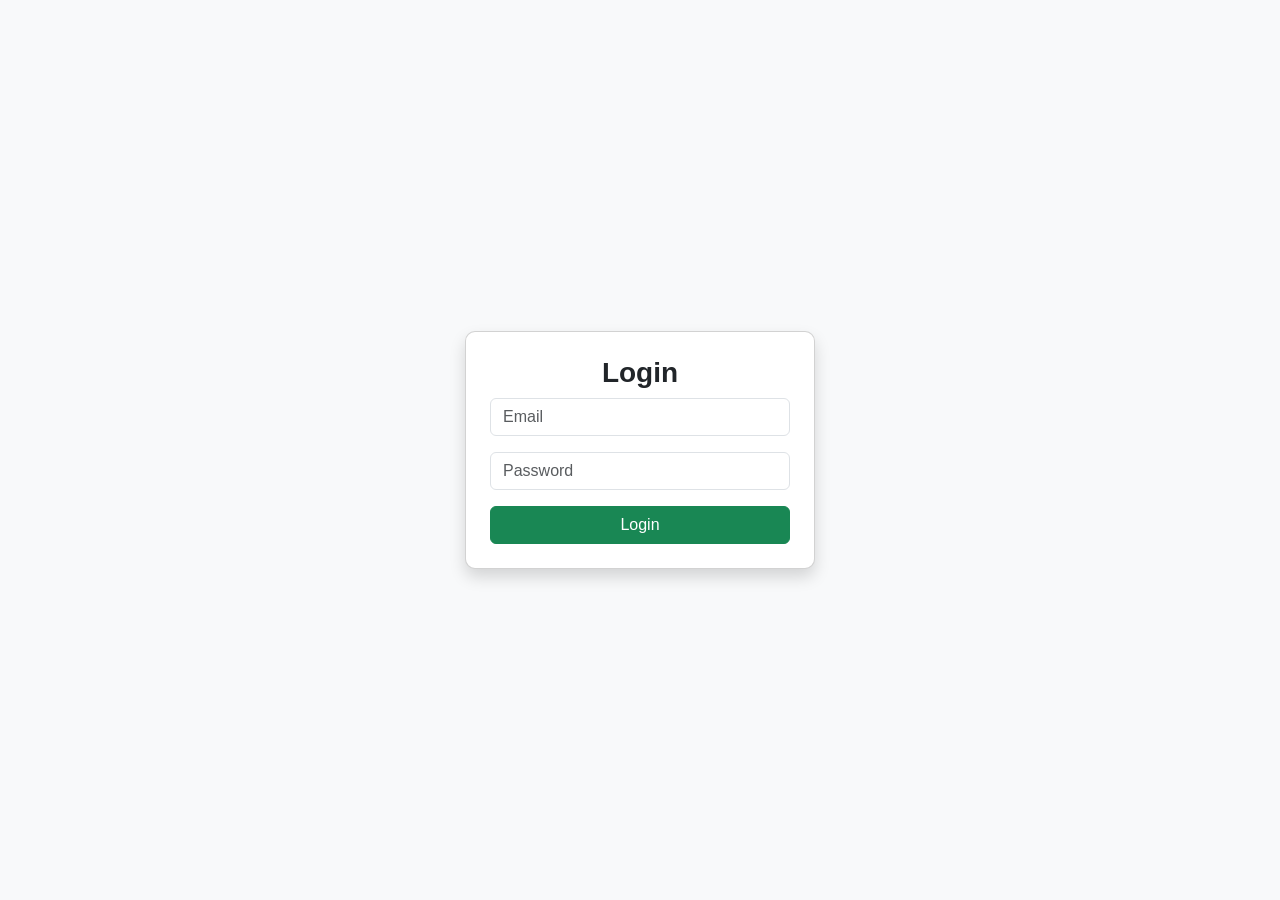
<file: frontend/index.html>
<!DOCTYPE html>
<html>
<head>
    <title>Login</title>

    <link href="https://cdn.jsdelivr.net/npm/bootstrap@5.3.0/dist/css/bootstrap.min.css" rel="stylesheet">
    <link rel="stylesheet" href="css/style.css">
</head>

<body class="bg-light">

<div class="container d-flex justify-content-center align-items-center vh-100">
    <div class="card p-4 shadow" style="width: 350px;">

        <h3 class="text-center">Login</h3>

        <form id="loginForm">

            <input type="email" id="email" class="form-control mb-3" placeholder="Email" required>

            <input type="password" id="password" class="form-control mb-3" placeholder="Password" required>

            <button type="submit" class="btn btn-success w-100">Login</button>

        </form>

    </div>
</div>

<script src="https://code.jquery.com/jquery-3.6.0.min.js"></script>
<script src="js/login.js"></script>

</body>
</html>
</file>
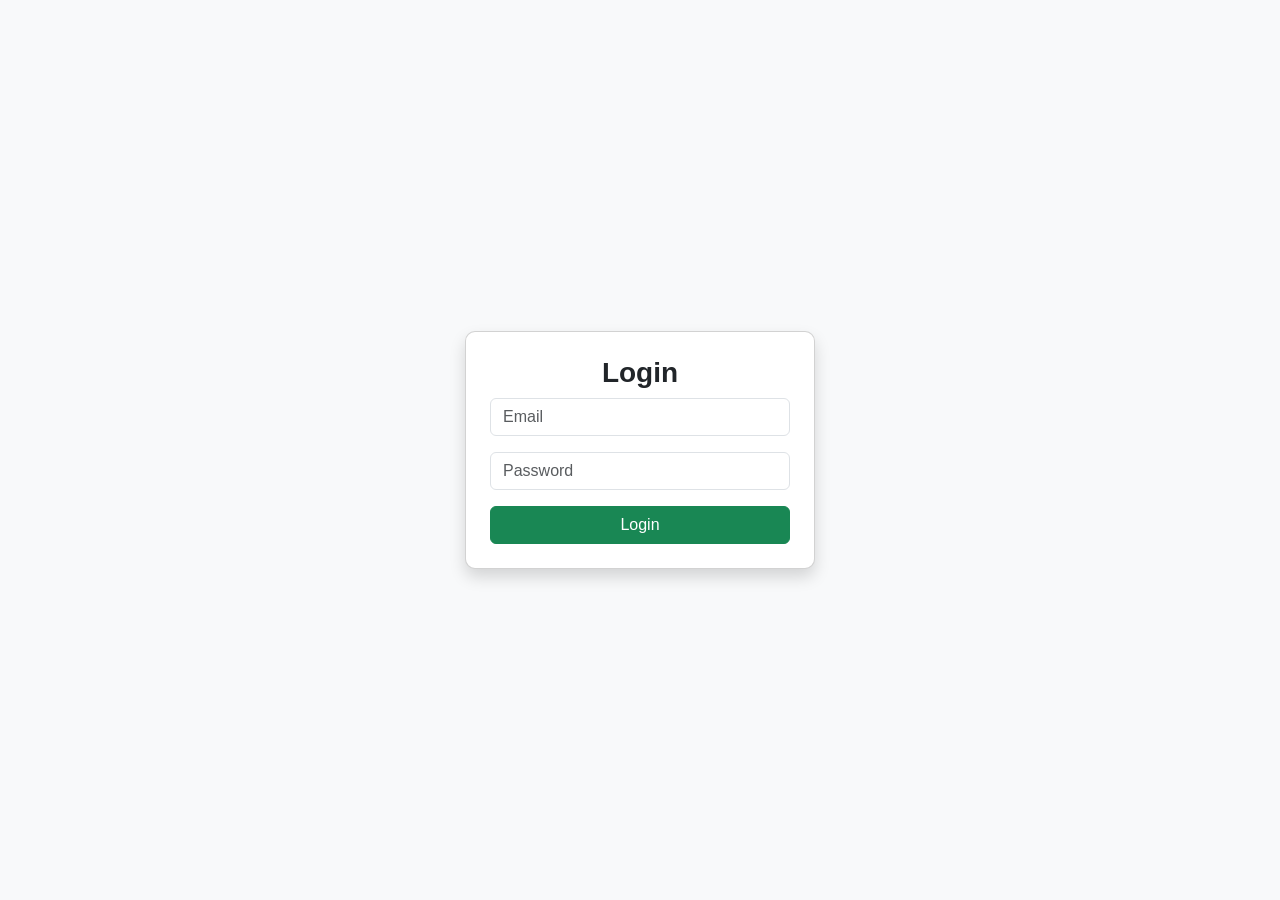
<file: frontend/login.html>
<!DOCTYPE html>
<html>
<head>
    <title>Login</title>

    <link href="https://cdn.jsdelivr.net/npm/bootstrap@5.3.0/dist/css/bootstrap.min.css" rel="stylesheet">
    <link rel="stylesheet" href="css/style.css">
</head>

<body class="bg-light">

<div class="container d-flex justify-content-center align-items-center vh-100">
    <div class="card p-4 shadow" style="width: 350px;">

        <h3 class="text-center">Login</h3>

        <form id="loginForm">

            <input type="email" id="email" class="form-control mb-3" placeholder="Email" required>

            <input type="password" id="password" class="form-control mb-3" placeholder="Password" required>

            <button type="submit" class="btn btn-success w-100">Login</button>

        </form>

    </div>
</div>

<script src="https://code.jquery.com/jquery-3.6.0.min.js"></script>
<script src="js/login.js"></script>

</body>
</html>
</file>
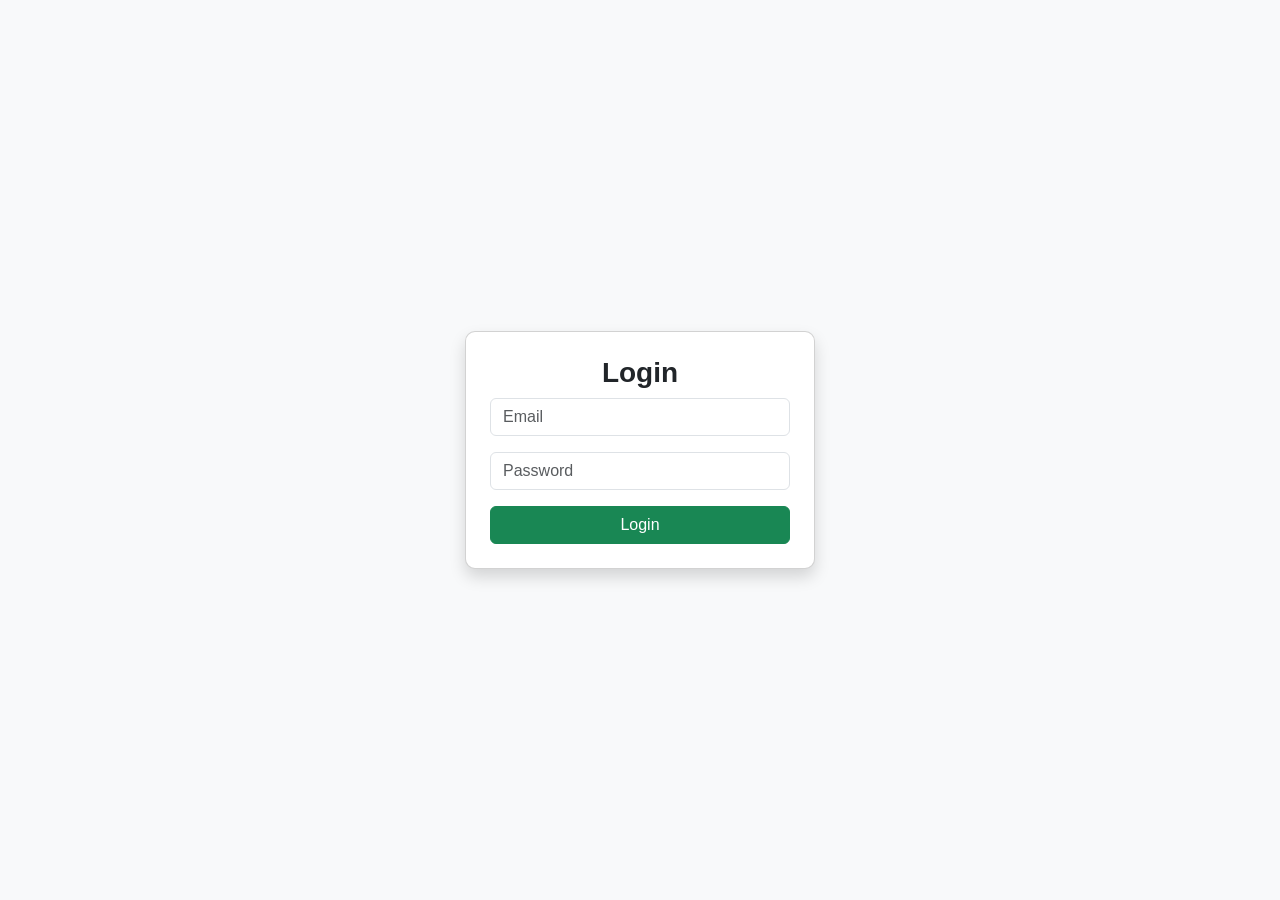
<file: frontend/profile.html>
<!DOCTYPE html>
<html>
<head>
    <title>Profile</title>

    <link href="https://cdn.jsdelivr.net/npm/bootstrap@5.3.0/dist/css/bootstrap.min.css" rel="stylesheet">
</head>

<body class="bg-light">

<div class="container mt-5">
    <div class="card p-4 shadow">

        <h3 class="text-center">Profile</h3>

        <form id="profileForm">

            <input type="text" id="name" class="form-control mb-2" placeholder="Name" readonly>

            <input type="email" id="email" class="form-control mb-2" readonly>

            <input type="number" id="age" class="form-control mb-2" placeholder="Age">

            <input type="date" id="dob" class="form-control mb-2">

            <input type="text" id="contact" class="form-control mb-2" placeholder="Contact">

            <button type="submit" class="btn btn-primary w-100">Update</button>

        </form>

        <button class="btn btn-danger mt-3" onclick="logout()">Logout</button>

    </div>
</div>

<script src="https://code.jquery.com/jquery-3.6.0.min.js"></script>
<script src="js/profile.js"></script>

<script>
function logout() {
    localStorage.removeItem("user");
    window.location.href = "login.html";
}
</script>

</body>
</html>
</file>
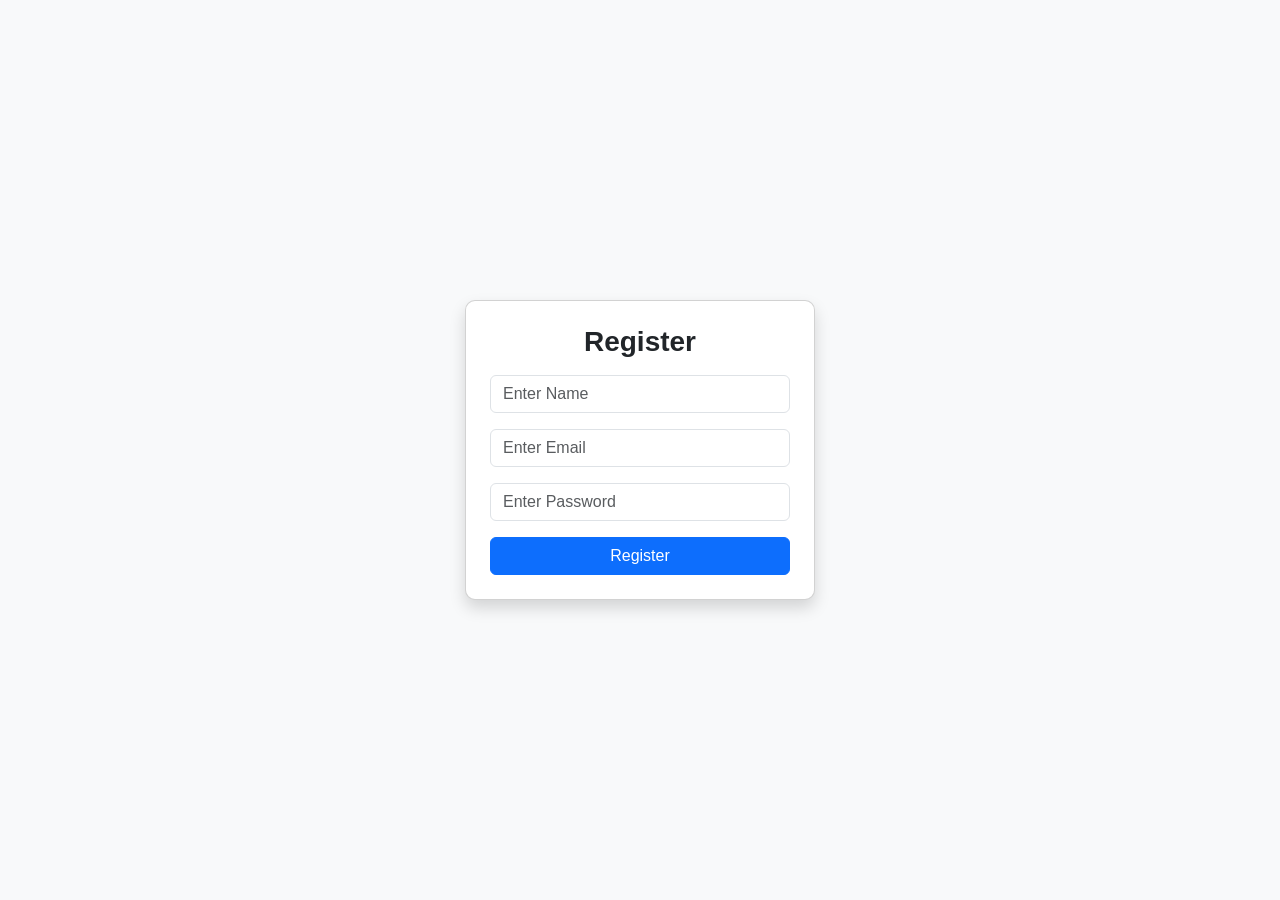
<file: frontend/register.html>
<!DOCTYPE html>
<html lang="en">
<head>
    <meta charset="UTF-8">
    <title>Register</title>

    <!-- Bootstrap -->
    <link href="https://cdn.jsdelivr.net/npm/bootstrap@5.3.0/dist/css/bootstrap.min.css" rel="stylesheet">

    <!-- Custom CSS -->
    <link rel="stylesheet" href="css/style.css">
</head>

<body class="bg-light">

<div class="container d-flex justify-content-center align-items-center vh-100">
    <div class="card p-4 shadow" style="width: 350px;">

        <h3 class="text-center mb-3">Register</h3>

        <form id="registerForm">

            <div class="mb-3">
                <input type="text" id="name" class="form-control" placeholder="Enter Name" required>
            </div>

            <div class="mb-3">
                <input type="email" id="email" class="form-control" placeholder="Enter Email" required>
            </div>

            <div class="mb-3">
                <input type="password" id="password" class="form-control" placeholder="Enter Password" required>
            </div>

            <button type="submit" class="btn btn-primary w-100">Register</button>

        </form>

    </div>
</div>

<!-- jQuery (COMPULSORY) -->
<script src="https://code.jquery.com/jquery-3.6.0.min.js"></script>

<!-- JS -->
<script src="js/register.js"></script>

</body>
</html>
</file>
<file: frontend/css/style.css>
body {
    font-family: Arial, sans-serif;
    background-color: #f8f9fa;
}

.card {
    border-radius: 10px;
}

h3 {
    font-weight: bold;
}

input {
    padding: 10px;
}
</file>
